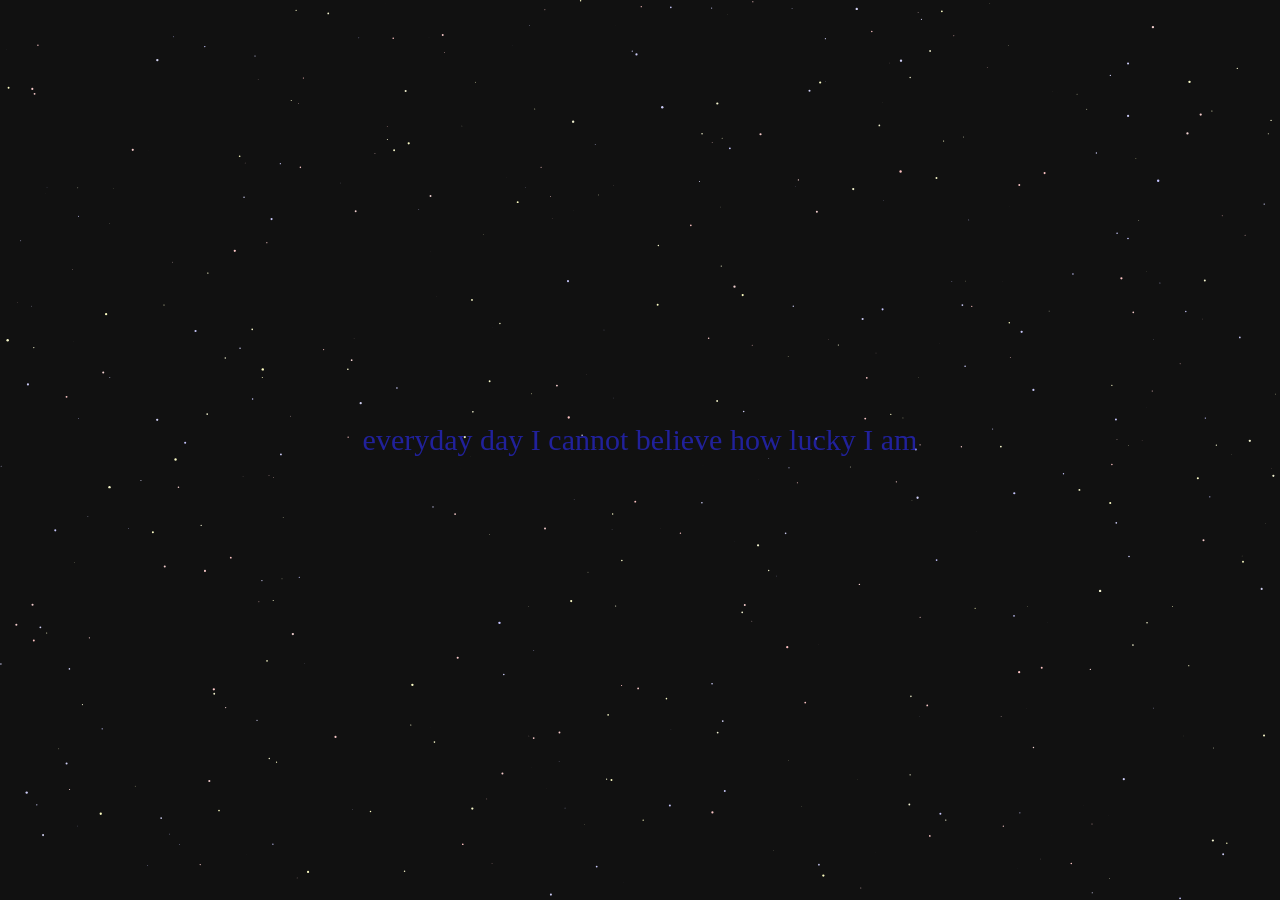
<file: index.html>
<!DOCTYPE html>
<html>
  <head>
    <meta charset="UTF-8">
    <title>4 u my love!!! :3</title>
    <link rel="stylesheet" href="stylee-wily.css">
  </head>
  <body>
    <canvas id="starfield"></canvas>
    <script src="scripty-bipty.js"></script>
  </body>
</html>
<!--Credits: This was made in part thanks to these helpful sources
https://thenewcode.com/81/Make-A-Starfield-Background-with-HTML5-Canvas
-->
</file>
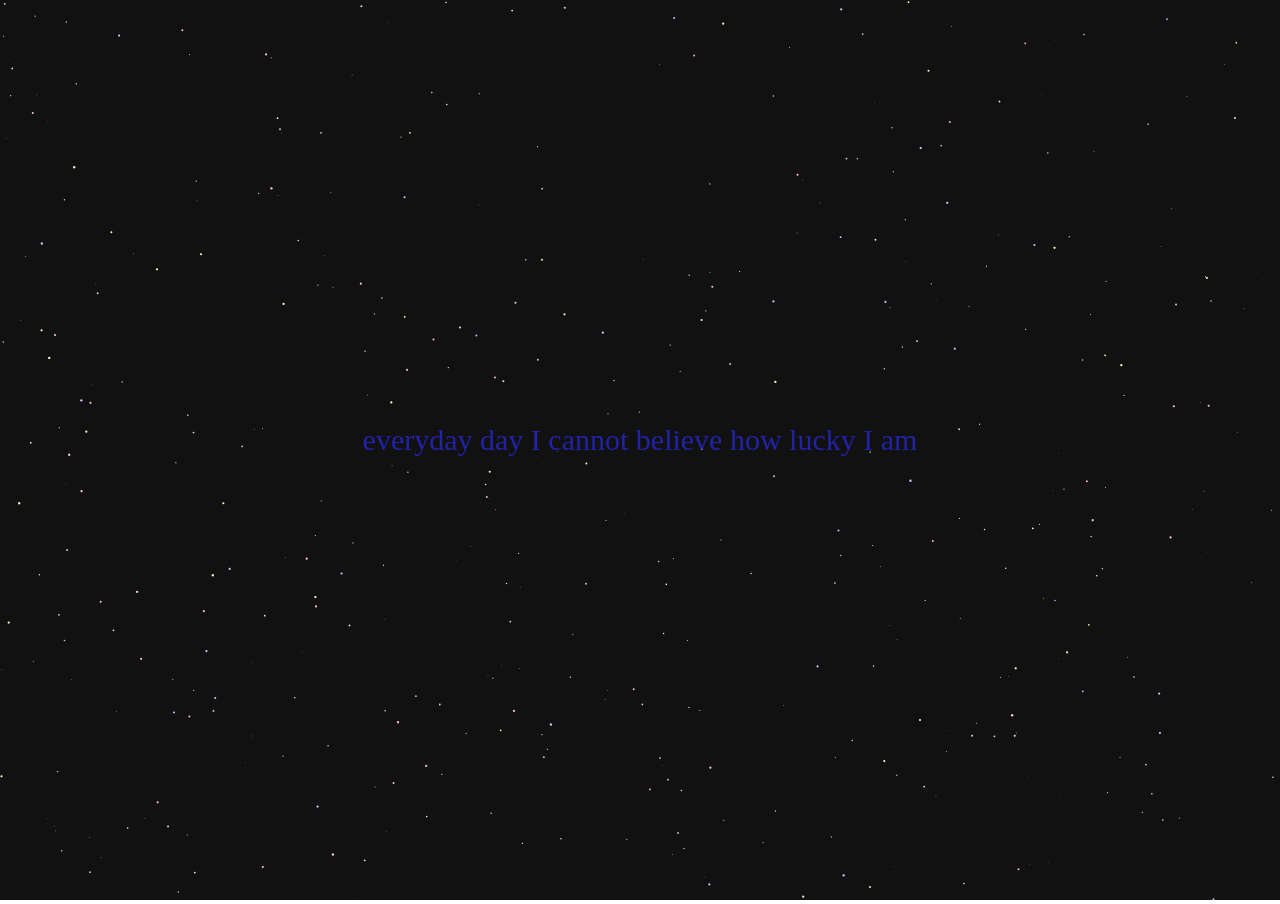
<file: indexy-wexy.html>
<!DOCTYPE html>
<html>
  <head>
    <meta charset="UTF-8">
    <title>4 u my love!!! :3</title>
    <link rel="stylesheet" href="stylee-wily.css">
  </head>
  <body>
    <canvas id="starfield"></canvas>
    <script src="scripty-bipty.js"></script>
  </body>
</html>
<!--Credits: This was made in part thanks to these helpful sources
https://thenewcode.com/81/Make-A-Starfield-Background-with-HTML5-Canvas
-->
</file>
<file: stylee-wily.css>
/*this CSS makes it so the canvas won't have a border
so it can neatly fill up the whole screen */
html, body {
    margin: 0 !important;
    padding: 0 !important;
    overflow: hidden;
}

canvas {
    width: 100%;
    height: auto;
    background: #111;
}
</file>
